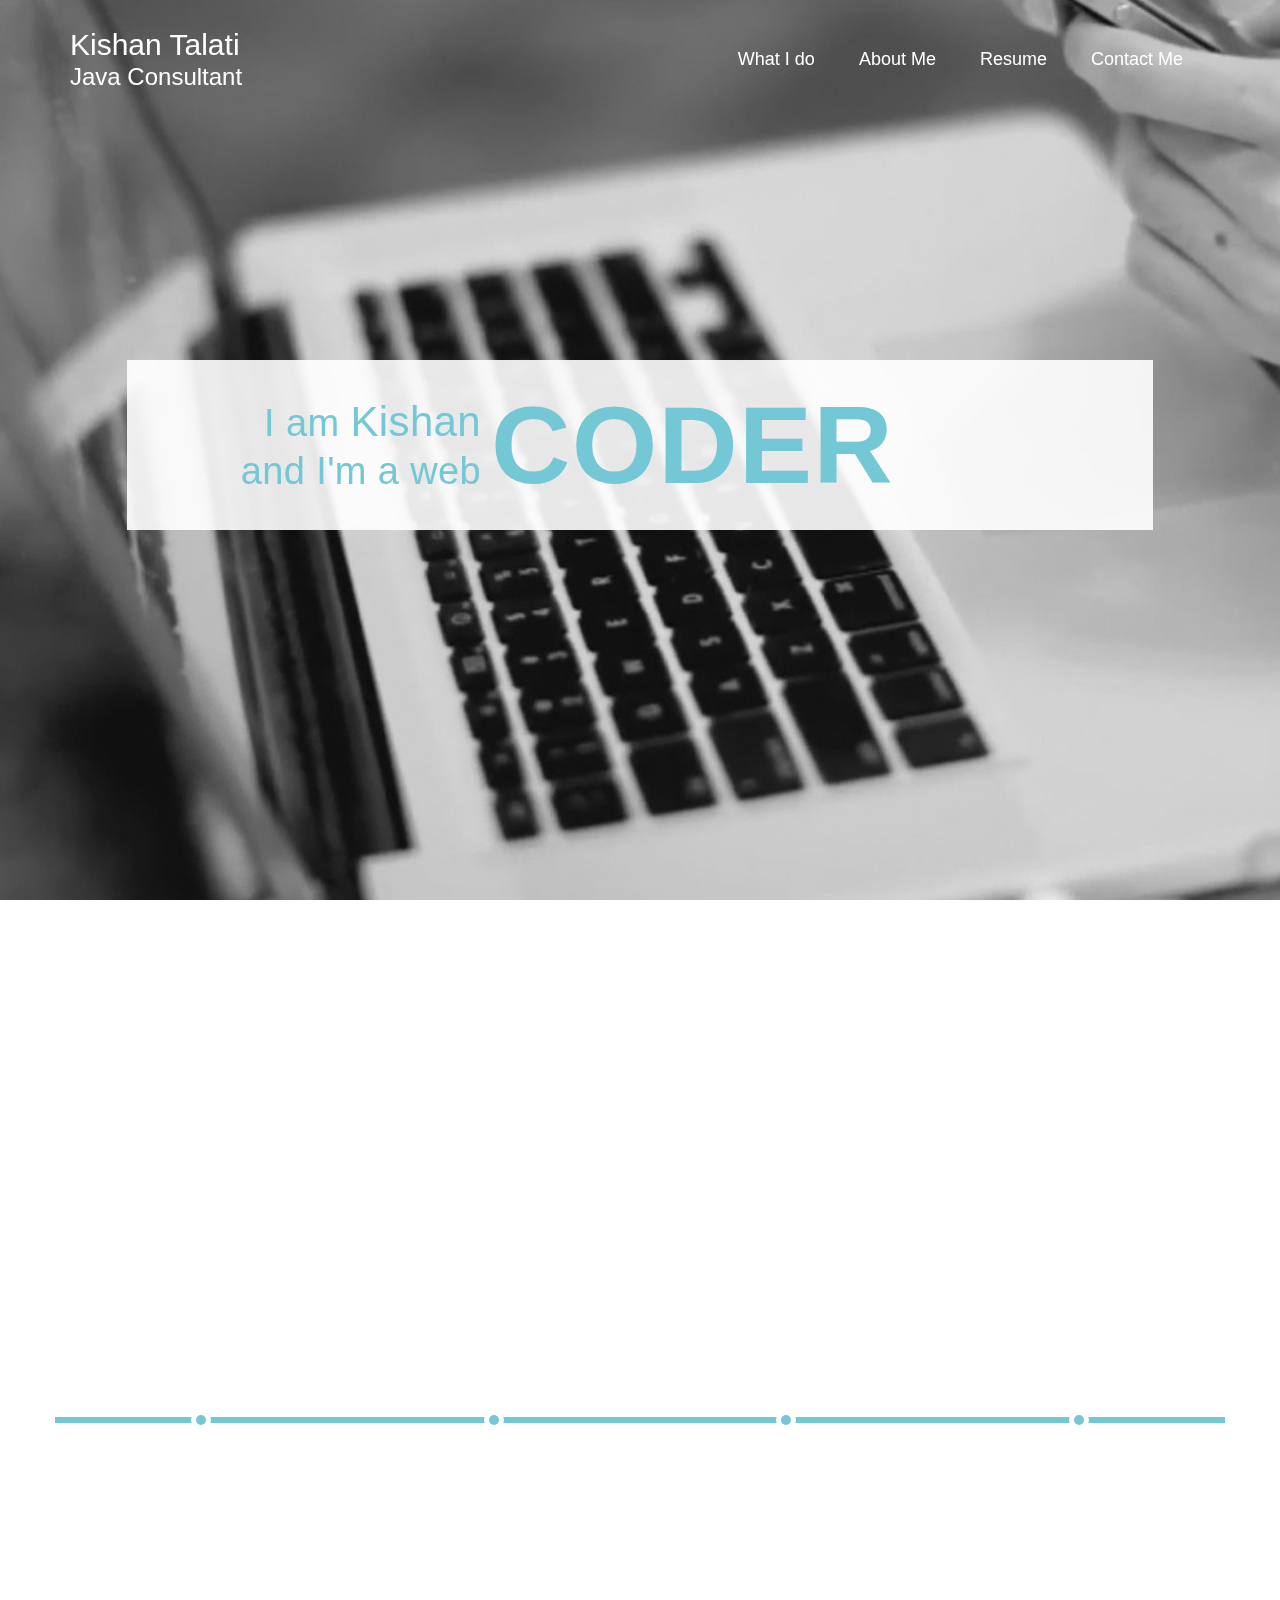
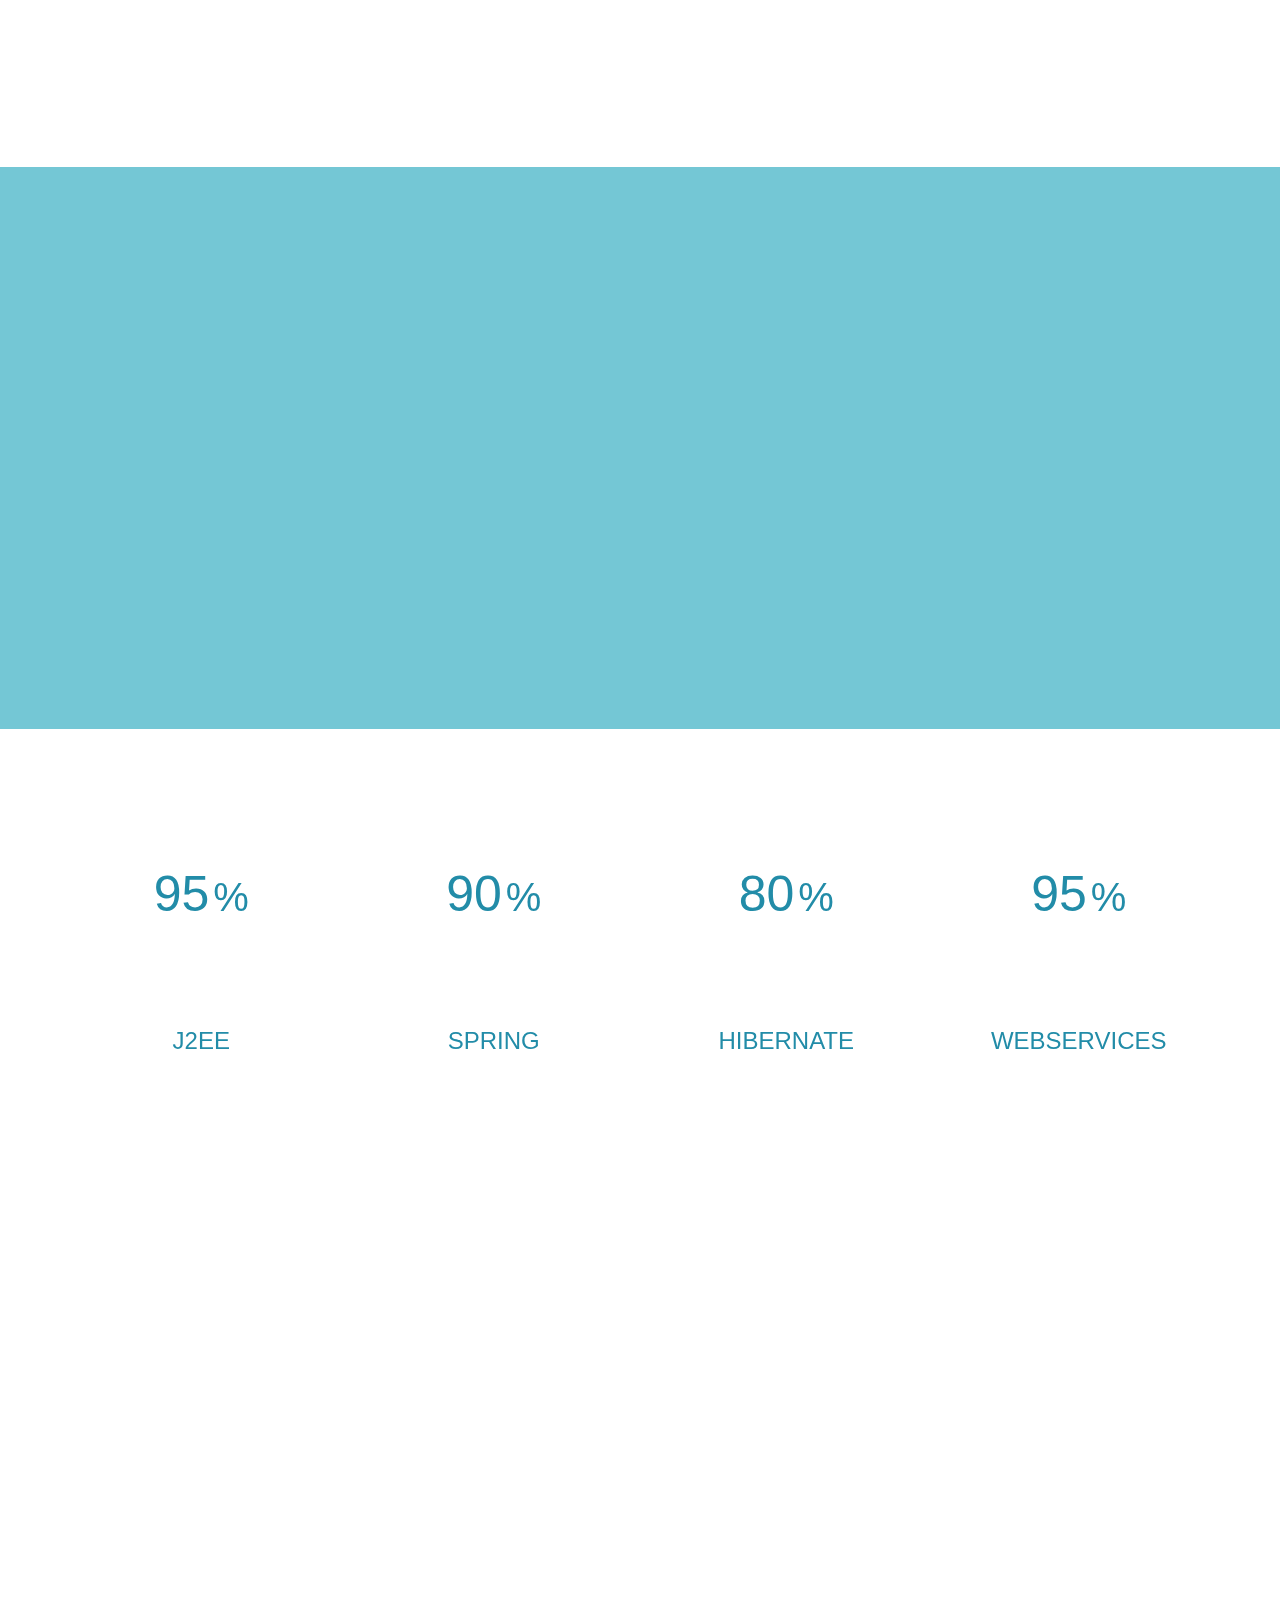
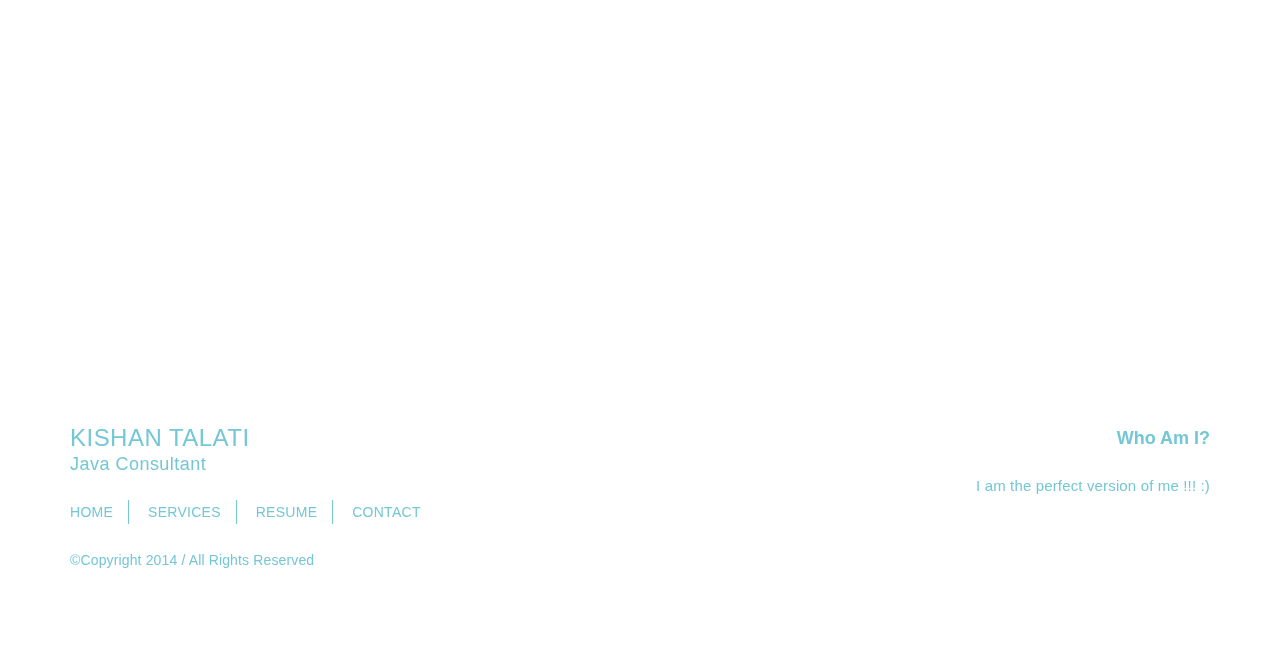
<file: index.html>
<!DOCTYPE html>
<html lang="en-US" class="no-js">
	
<head>
		<meta charset="utf-8">
		<title>Kishan Talati | Home</title>
		<meta name="viewport" content="width=device-width, initial-scale=1, maximum-scale=1">
		<meta http-equiv="X-UA-Compatible" content="IE=edge">

		<link rel="shortcut icon" href="img/favicon.ico">
		
		<link rel="stylesheet" href="css/bootstrap.css">
		<link rel="stylesheet" href="css/font-awesome.css">
		<link rel="stylesheet" href="css/flexslider.css">
		<link id="main" rel="stylesheet" href="css/color.css">
		<link id="theme" rel="stylesheet" href="css/color.css">

		<link href='css/font-family.css' rel='stylesheet' type='text/css'>
	</head>
  
	<body data-spy="scroll" data-target="#main-nav" data-offset="200">
		<div id="main-nav" class="navbar navbar-fixed-top">
			<div class="container">
				<div class="navbar-header">
					<button type="button" class="navbar-toggle" data-toggle="collapse" data-target="#site-nav">
						<span class="icon-bar"></span><span class="icon-bar"></span><span class="icon-bar"></span>
					</button>
					<a class="navbar-brand scrollto" href="#home">Kishan Talati<br><span>Java Consultant</span></a>
				</div>
				<div id="site-nav" class="navbar-collapse collapse">
					<ul class="nav navbar-nav navbar-right">
						<li class="sr-only">
							<a href="#home" class="scrollto">Home</a>
						</li>
						<li>
							<a href="#services" class="scrollto">What I do</a>
						</li>
						<li>
							<a href="#about" class="scrollto">About Me</a>
						</li>
						<li>
							<a href="data/kishan_talati.doc">Resume</a>
						</li>
						<li>
							<a href="#contact" class="scrollto">Contact Me</a>
						</li>
					</ul>
				</div>
			</div>
		</div>
		
		<header id="home" class="jumbotron">
			<div class="container">
				<div class="message-box clearfix">
					<div class="left-col">
						<p>I am <span>Kishan</span><br/>and I'm a web</p>
					</div>	
					<div class="right-col flexslider home-slider" style="z-index:1;">
						<ul class="slides">
							<li><p>Coder</p></li>
							<li><p>Developer</p></li>
							<li><p>Expert</p></li>
						</ul>
					</div>
				</div>
			</div>
		</header>
		
		<section id="services">
			<div class="container">
				<h1 class="section-title scrollimation scale-in">The <span>Services</span> I offer<i class="icon-wrench"></i></h1>
				<div class="row services scrollimation fade-left">
					<div class="col-md-3 text-center">
						<a href="#fake" class="icon"><i class="icon-flag"></i></a>
						<h2>Project Analysis</h2>
					</div>
					<div class="col-md-3 details">
						<p>I help you with evaluation and analysis of the potential of a proposed project which is based on extensive investigation and research to support the process of decision making.</p>
					</div>
					<div class="col-md-3 text-center">
						<a href="#" class="icon"><i class="icon-code"></i></a>
						<h2>Development</h2>
					</div>
					<div class="col-md-3 details">
						<p>Computer programming is a process that leads from an original formulation of a computing problem to executable programs. I can help in writing one or more programming languages (such as C, C++, Java, JavaScript etc.). A true webservice Ninja. </p>
					</div>
				</div>
				<div class="row line visible-md visible-lg">
					<div class="col-md-3"><span class="spot"></span></div>
					<div class="col-md-3"><span class="spot"></span></div>
					<div class="col-md-3"><span class="spot"></span></div>
					<div class="col-md-3"><span class="spot"></span></div>
				</div>
				<div class="row services bottom-row scrollimation fade-right">
					<div class="col-md-3 text-center col-md-push-3">
						<h2>Design</h2>
						<a href="#" class="icon"><i class="icon-pencil"></i></a>
					</div>
					<div class="col-md-3 details col-md-pull-3">
						<p>In a systematic approach, I conceptualize and evaluate ideas, turning them into tangible inventions and products. Can help in process of creating a new product to be sold by a business to its customers.</p>
					</div>
					<div class="col-md-3 text-center  col-md-push-3">
						<h2>Deployment</h2>
						<a href="#" class="icon"><i class="icon-rocket"></i></a>
					</div>
					<div class="col-md-3 details  col-md-pull-3">
						<p> Deployment interpreted as a general process that can be customized according to specific requirements or characteristics of Client. Easily integrate your application with Amazon Instance.</p>
					</div>
				</div>
			</div>
		</section>
		
		<section id="about">
			<div class="container">
				<div class="row">
					<div class="col-sm-4 col-sm-offset-1 scrollimation fade-right">
						<img class="img-responsive img-circle img-center" src="img/profile.jpg" alt="Its Me">
					</div>
					<div class="col-sm-6 col-sm-offset-1 scrollimation fade-left">
						<h1>Hello, I am Kishan...</h1>
						<p>I'm a Java Consultant living in <a href="http://en.wikipedia.org/wiki/Ahmedabad" target="_blank">Ahmedabad, India</a>.  I have worked with companies like <a href="http://www.elegantmicroweb.com" target="_blank">Elegant Microweb</a> and <a href="http://www.nxsol.com" target="_blank">nXperts Solutions</a> and currently working as Sr. Software Engineer at <a href="http://www.mobiquityinc.com" target="_blank">Mobiquity Inc.</a><br/>Programming is not just a job for me, it's a passion. </p>
						<a href="data/kishan_talati.doc" class="btn btn-theme transparent">Download my Resume</a>
					</div>
				</div>
			</div>
		</section>
	
		<section id="skills">
			<div class="container">
				<div class="row skills">
					<div class="col-sm-6 col-md-3 text-center">
						<span class="chart" data-percent="95"><span class="percent">95</span></span>
						<h2 class="text-center">J2EE</h2>
					</div>
					<div class="col-sm-6 col-md-3 text-center">
						<span class="chart" data-percent="90"><span class="percent">90</span></span>
						<h2 class="text-center">Spring</h2>
					</div>
					<div class="col-sm-6 col-md-3 text-center">
						<span class="chart" data-percent="80"><span class="percent">80</span></span>
						<h2 class="text-center">Hibernate</h2>
					</div>
					<div class="col-sm-6 col-md-3 text-center">
						<span class="chart" data-percent="95"><span class="percent">95</span></span>
						<h2 class="text-center">WebServices</h2>
					</div>
				</div>
			</div>
		</section>
	
		<section  id="contact">
			<div class="container">
				<h1 class="section-title scrollimation scale-in">Keep in <span>Touch</span> with me</h1>
				<div class="row">
					<div class="col-sm-5 contact-info scrollimation fade-right">
						<p><iframe width="450" height="300" frameborder="0" style="border:0" src="https://www.google.com/maps/embed/v1/view?zoom=11&center=23.0225%2C72.5714&key=AIzaSyBRTPwIeLytrlYh_yaGqhSmy8DT0Nsb9QA"></iframe></p>
						<address>
							Kishan Talati<br>
							Ahmedabad<br>
							Gujarat, India.<br>
						</address>
						<ul class="socials">
							<li><a href="http://in.linkedin.com/in/kishantalati" target="_blank"><i class="icon-linkedin"></i></a></li>
							<li><a href="https://www.facebook.com/Er.KishanTalati" target="_blank"><i class="icon-facebook"></i></a></li>
							<li><a href="https://www.google.com/+ErKishanTalati" target="_blank"><i class="icon-google-plus"></i></a></li>
						</ul>
					</div>
					<form id="contact-form" class="col-sm-7 scrollimation fade-left" method="post" novalidate>
						<div class="form-group">
						  <label class="control-label" for="contact-name">Name</label>
						  <div class="controls">
							<i class="icon-user"></i>
							<input id="contact-name" name="contactName" placeholder="My name is..." class="form-control input-lg requiredField" type="text" data-error-empty="Please enter your name">
						  </div>
						</div>
						<div class="form-group">
						  <label class="control-label" for="contact-mail">Email</label>
						  <div class=" controls">
							<i class="icon-envelope"></i>
							<input id="contact-mail" name="email" placeholder="Please respond at..." class="form-control input-lg requiredField" type="email" data-error-empty="Please enter your email" data-error-invalid="Invalid email address">
						  </div>
						</div>
						<div class="form-group">
						  <label class="control-label" for="contact-message">Message</label>
							<div class="controls">
								<i class="icon-comment"></i>
								<textarea id="contact-message" name="comments"  placeholder="I wanna talk about..." class="form-control input-lg requiredField" rows="5" data-error-empty="Please enter your message"></textarea>
							</div>
						</div>
						<p><button name="submit" type="submit" class="btn btn-theme btn-lg" data-error-message="Error Occured" data-sending-message="Sending..." data-ok-message="Mail Sent"><i class="icon-location-arrow"></i>Send Mail</button></p>
						<input type="hidden" name="submitted" id="submitted" value="true" />
					</form>
				</div>
			</div>
		</section>
		
		<footer id="main-footer">
			<div class="container">
				<div class="row">
					<div class="col-sm-6 left-col">
						<h1 class="small-logo">Kishan Talati<br><span>Java Consultant</span></h1>
						<ul class="footer-nav">
							<li><a class="scrollto" href="#home">Home</a></li>
							<li><a class="scrollto" href="#services">Services</a></li>
							<li><a href="data/kishan_talati.doc">Resume</a></li>
							<li><a class="scrollto" href="#contact">Contact</a></li>
						</ul>
						<p> &copy;Copyright 2014 / All Rights Reserved</p>
					</div>
					<div class="col-sm-6 right-col">
						<h2>Who Am I?</h2>
						<p>I am the perfect version of me !!! :)</p>
					</div>
				</div>
			</div>
		</footer>

		<script src="js/jquery.min.js"></script>
		<script src="js/jquery-1.8.2.min.js"></script>
		<script src="js/bootstrap.min.js"></script>
		<script src='js/jquery.scrollto.js'></script>
		<script src='js/jquery.flexslider.min.js'></script>
		<script src='js/jquery.masonry.min.js'></script>
		<script src="js/waypoints.min.js"></script>
		<script src="js/jquery.easypiechart.js"></script>
		<script src="js/jquery.backstretch.min.js"></script>
		<script src="js/main.js"></script>
		<script src="js/mailsender.js"></script>
		
	</body>
</html>
</file>
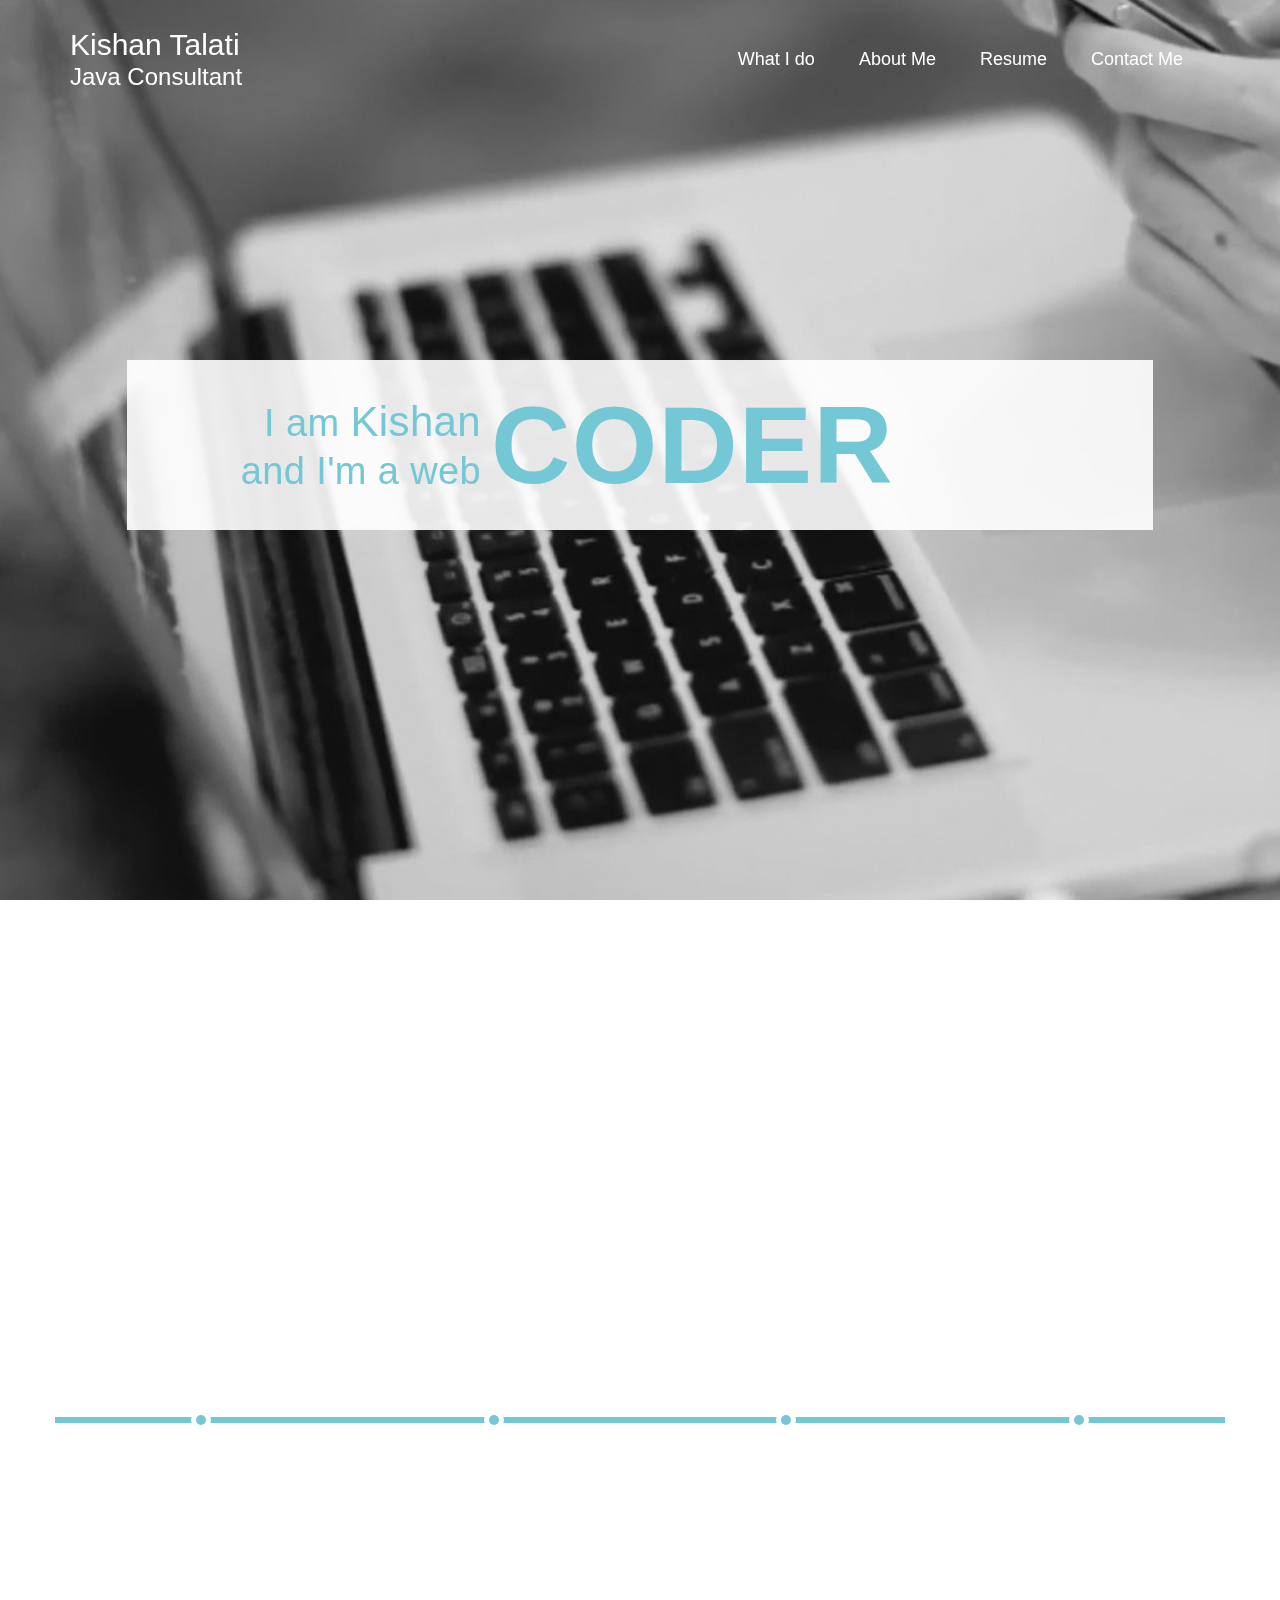
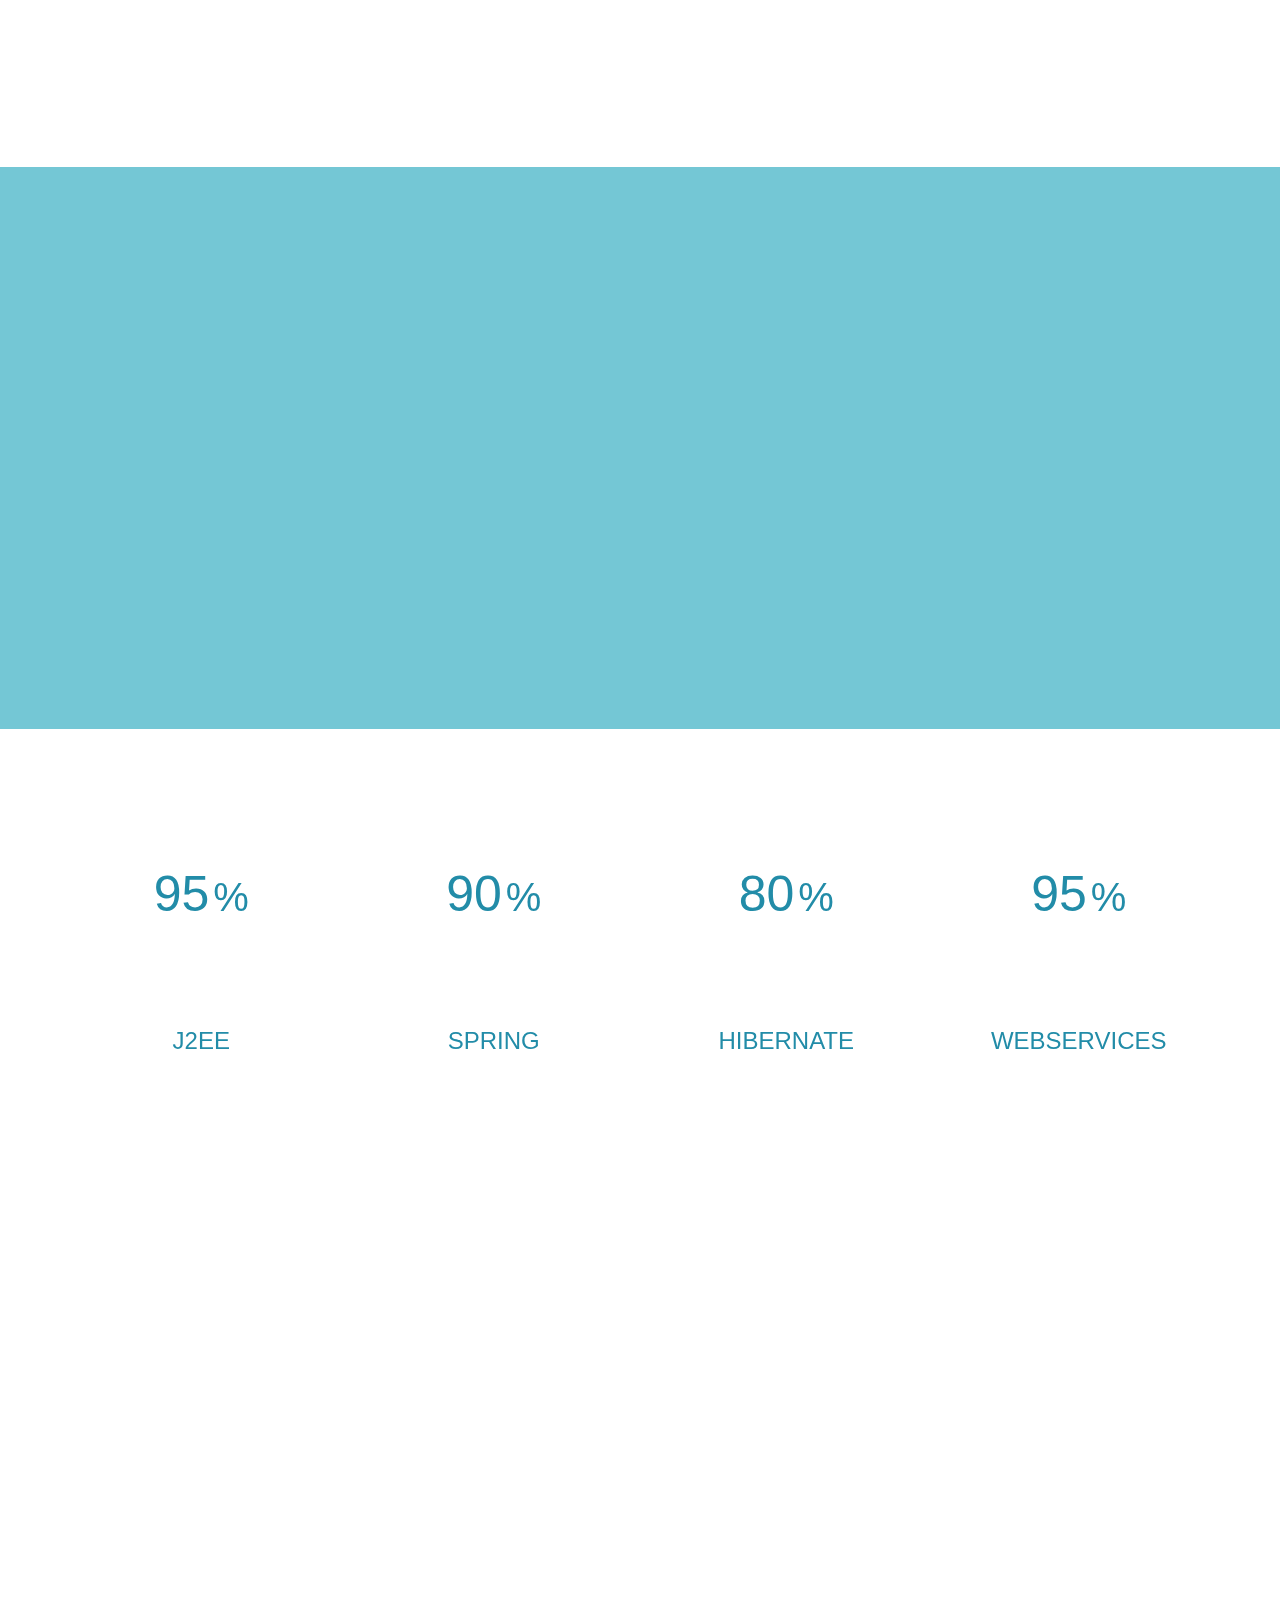
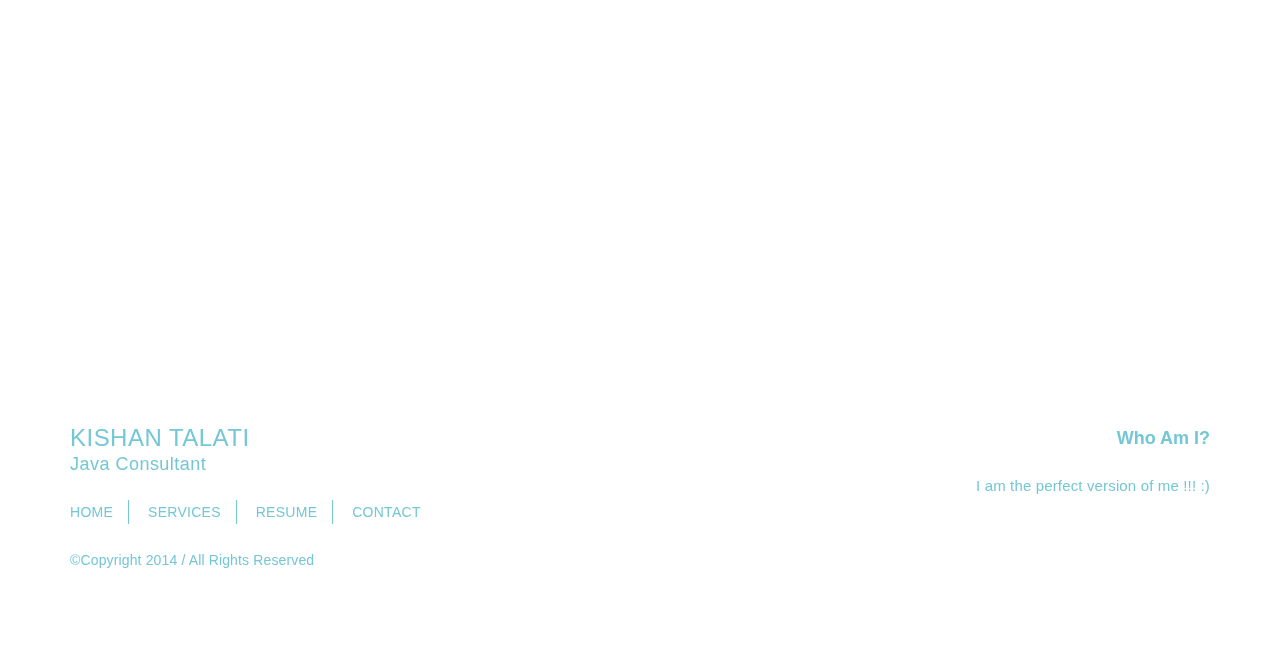
<file: index_old.html>
<!DOCTYPE html>
<html lang="en-US" class="no-js">
	
<head>
		<meta charset="utf-8">
		<title>Kishan Talati | Home</title>
		<meta name="viewport" content="width=device-width, initial-scale=1, maximum-scale=1">
		<meta http-equiv="X-UA-Compatible" content="IE=edge">

		<link rel="shortcut icon" href="img/favicon.ico">
		
		<link rel="stylesheet" href="css/bootstrap.css">
		<link rel="stylesheet" href="css/font-awesome.css">
		<link rel="stylesheet" href="css/flexslider.css">
		<link id="main" rel="stylesheet" href="css/color.css">
		<link id="theme" rel="stylesheet" href="css/color.css">

		<link href='css/font-family.css' rel='stylesheet' type='text/css'>
	</head>
  
	<body data-spy="scroll" data-target="#main-nav" data-offset="200">
		<div id="main-nav" class="navbar navbar-fixed-top">
			<div class="container">
				<div class="navbar-header">
					<button type="button" class="navbar-toggle" data-toggle="collapse" data-target="#site-nav">
						<span class="icon-bar"></span><span class="icon-bar"></span><span class="icon-bar"></span>
					</button>
					<a class="navbar-brand scrollto" href="#home">Kishan Talati<br><span>Java Consultant</span></a>
				</div>
				<div id="site-nav" class="navbar-collapse collapse">
					<ul class="nav navbar-nav navbar-right">
						<li class="sr-only">
							<a href="#home" class="scrollto">Home</a>
						</li>
						<li>
							<a href="#services" class="scrollto">What I do</a>
						</li>
						<li>
							<a href="#about" class="scrollto">About Me</a>
						</li>
						<li>
							<a href="data/kishan_talati.doc">Resume</a>
						</li>
						<li>
							<a href="#contact" class="scrollto">Contact Me</a>
						</li>
					</ul>
				</div>
			</div>
		</div>
		
		<header id="home" class="jumbotron">
			<div class="container">
				<div class="message-box clearfix">
					<div class="left-col">
						<p>I am <span>Kishan</span><br/>and I'm a web</p>
					</div>	
					<div class="right-col flexslider home-slider" style="z-index:1;">
						<ul class="slides">
							<li><p>Coder</p></li>
							<li><p>Developer</p></li>
							<li><p>Expert</p></li>
						</ul>
					</div>
				</div>
			</div>
		</header>
		
		<section id="services">
			<div class="container">
				<h1 class="section-title scrollimation scale-in">The <span>Services</span> I offer<i class="icon-wrench"></i></h1>
				<div class="row services scrollimation fade-left">
					<div class="col-md-3 text-center">
						<a href="#fake" class="icon"><i class="icon-flag"></i></a>
						<h2>Project Analysis</h2>
					</div>
					<div class="col-md-3 details">
						<p>I help you with evaluation and analysis of the potential of a proposed project which is based on extensive investigation and research to support the process of decision making.</p>
					</div>
					<div class="col-md-3 text-center">
						<a href="#" class="icon"><i class="icon-code"></i></a>
						<h2>Development</h2>
					</div>
					<div class="col-md-3 details">
						<p>Computer programming is a process that leads from an original formulation of a computing problem to executable programs. I can help in writing one or more programming languages (such as C, C++, Java, JavaScript etc.). A true webservice Ninja. </p>
					</div>
				</div>
				<div class="row line visible-md visible-lg">
					<div class="col-md-3"><span class="spot"></span></div>
					<div class="col-md-3"><span class="spot"></span></div>
					<div class="col-md-3"><span class="spot"></span></div>
					<div class="col-md-3"><span class="spot"></span></div>
				</div>
				<div class="row services bottom-row scrollimation fade-right">
					<div class="col-md-3 text-center col-md-push-3">
						<h2>Design</h2>
						<a href="#" class="icon"><i class="icon-pencil"></i></a>
					</div>
					<div class="col-md-3 details col-md-pull-3">
						<p>In a systematic approach, I conceptualize and evaluate ideas, turning them into tangible inventions and products. Can help in process of creating a new product to be sold by a business to its customers.</p>
					</div>
					<div class="col-md-3 text-center  col-md-push-3">
						<h2>Deployment</h2>
						<a href="#" class="icon"><i class="icon-rocket"></i></a>
					</div>
					<div class="col-md-3 details  col-md-pull-3">
						<p> Deployment interpreted as a general process that can be customized according to specific requirements or characteristics of Client. Easily integrate your application with Amazon Instance.</p>
					</div>
				</div>
			</div>
		</section>
		
		<section id="about">
			<div class="container">
				<div class="row">
					<div class="col-sm-4 col-sm-offset-1 scrollimation fade-right">
						<img class="img-responsive img-circle img-center" src="img/profile.jpg" alt="Its Me">
					</div>
					<div class="col-sm-6 col-sm-offset-1 scrollimation fade-left">
						<h1>Hello, I am Kishan...</h1>
						<p>I'm a Java Consultant living in <a href="http://en.wikipedia.org/wiki/Ahmedabad" target="_blank">Ahmedabad, India</a>. I have worked with companies like <a href="http://www.elegantmicroweb.com" target="_blank">Elegant Microweb</a> and <a href="http://www.nxsol.com" target="_blank">nXperts Solutions</a> and currently working as a Software Engineer at <a href="http://www.mobiquityinc.com" target="_blank">Mobiquity Inc.</a><br/>Programming is not just a job for me, it's a passion. </p>
						<a href="data/kishan_talati.doc" class="btn btn-theme transparent">Download my Resume</a>
					</div>
				</div>
			</div>
		</section>
	
		<section id="skills">
			<div class="container">
				<div class="row skills">
					<div class="col-sm-6 col-md-3 text-center">
						<span class="chart" data-percent="95"><span class="percent">95</span></span>
						<h2 class="text-center">J2EE</h2>
					</div>
					<div class="col-sm-6 col-md-3 text-center">
						<span class="chart" data-percent="90"><span class="percent">90</span></span>
						<h2 class="text-center">Spring</h2>
					</div>
					<div class="col-sm-6 col-md-3 text-center">
						<span class="chart" data-percent="80"><span class="percent">80</span></span>
						<h2 class="text-center">Hibernate</h2>
					</div>
					<div class="col-sm-6 col-md-3 text-center">
						<span class="chart" data-percent="95"><span class="percent">95</span></span>
						<h2 class="text-center">WebServices</h2>
					</div>
				</div>
			</div>
		</section>
	
		<section  id="contact">
			<div class="container">
				<h1 class="section-title scrollimation scale-in">Keep in <span>Touch</span> with me</h1>
				<div class="row">
					<div class="col-sm-5 contact-info scrollimation fade-right">
						<p><iframe width="450" height="300" frameborder="0" style="border:0" src="https://www.google.com/maps/embed/v1/view?zoom=11&center=23.0225%2C72.5714&key=AIzaSyBRTPwIeLytrlYh_yaGqhSmy8DT0Nsb9QA"></iframe></p>
						<address>
							Kishan Talati<br>
							Ahmedabad<br>
							Gujarat, India.<br>
						</address>
						<ul class="socials">
							<li><a href="http://in.linkedin.com/in/kishantalati" target="_blank"><i class="icon-linkedin"></i></a></li>
							<li><a href="https://www.facebook.com/Er.KishanTalati" target="_blank"><i class="icon-facebook"></i></a></li>
							<li><a href="https://www.google.com/+ErKishanTalati" target="_blank"><i class="icon-google-plus"></i></a></li>
						</ul>
					</div>
					<form id="contact-form" class="col-sm-7 scrollimation fade-left" method="post" novalidate>
						<div class="form-group">
						  <label class="control-label" for="contact-name">Name</label>
						  <div class="controls">
							<i class="icon-user"></i>
							<input id="contact-name" name="contactName" placeholder="My name is..." class="form-control input-lg requiredField" type="text" data-error-empty="Please enter your name">
						  </div>
						</div>
						<div class="form-group">
						  <label class="control-label" for="contact-mail">Email</label>
						  <div class=" controls">
							<i class="icon-envelope"></i>
							<input id="contact-mail" name="email" placeholder="Please respond at..." class="form-control input-lg requiredField" type="email" data-error-empty="Please enter your email" data-error-invalid="Invalid email address">
						  </div>
						</div>
						<div class="form-group">
						  <label class="control-label" for="contact-message">Message</label>
							<div class="controls">
								<i class="icon-comment"></i>
								<textarea id="contact-message" name="comments"  placeholder="I wanna talk about..." class="form-control input-lg requiredField" rows="5" data-error-empty="Please enter your message"></textarea>
							</div>
						</div>
						<p><button name="submit" type="submit" class="btn btn-theme btn-lg" data-error-message="Error Occured" data-sending-message="Sending..." data-ok-message="Mail Sent"><i class="icon-location-arrow"></i>Send Mail</button></p>
						<input type="hidden" name="submitted" id="submitted" value="true" />
					</form>
				</div>
			</div>
		</section>
		
		<footer id="main-footer">
			<div class="container">
				<div class="row">
					<div class="col-sm-6 left-col">
						<h1 class="small-logo">Kishan Talati<br><span>Java Consultant</span></h1>
						<ul class="footer-nav">
							<li><a class="scrollto" href="#home">Home</a></li>
							<li><a class="scrollto" href="#services">Services</a></li>
							<li><a href="data/kishan_talati.doc">Resume</a></li>
							<li><a class="scrollto" href="#contact">Contact</a></li>
						</ul>
						<p> &copy;Copyright 2014 / All Rights Reserved</p>
					</div>
					<div class="col-sm-6 right-col">
						<h2>Who Am I?</h2>
						<p>I am the perfect version of me !!! :)</p>
					</div>
				</div>
			</div>
		</footer>

		<script src="js/jquery.min.js"></script>
		<script src="js/jquery-1.8.2.min.js"></script>
		<script src="js/bootstrap.min.js"></script>
		<script src='js/jquery.scrollto.js'></script>
		<script src='js/jquery.flexslider.min.js'></script>
		<script src='js/jquery.masonry.min.js'></script>
		<script src="js/waypoints.min.js"></script>
		<script src="js/jquery.easypiechart.js"></script>
		<script src="js/jquery.backstretch.min.js"></script>
		<script src="js/main.js"></script>
		<script src="js/mailsender.js"></script>
		
	</body>
</html>
</file>
<file: css/color.css>
.img-center{
    margin:20px auto;
}

#main-nav a.ir-logo {
    margin:0;
    margin-top:5px;
    padding:0;
    width:151px;
    height:57px;
	text-indent: 200%;
	white-space: nowrap;
	overflow: hidden;
    background: url("../img/logo.png");
}

#main-nav a.ir-logo span{
    color:transparent;
    font:0/0 a;
}

.navbar {
    margin:0;
    border-radius:0;
}

body{
	font-family: Lato, sans-serif;
}

h1,
h2,
h3,
h4,
h5,
h6{
	font-family: Lato, sans-serif;
	color:#74c7d5;
}

h1 {
    font-size:30px;
    line-height:30px;
    font-weight:300;
    text-transform:uppercase;
    letter-spacing:0.02em;
}

h1.section-title{
    position:relative;
    margin:0 0 124px;
    font-size:48px;
    line-height:64px;
    font-weight:300;
    text-align:center;
    color:#74c7d5;
    z-index:1;
}

.section-title span {
    font-size:150%;
    font-weight:400;
}

.section-title [class*=icon]{
    position:absolute;
    top:-28px;
    left:50%;
    margin-left:-60px;
    font-size:120px;
    color:#eee;
    z-index:-1;
}

h2 {
    font-size:21px;
    line-height:24px;
    font-weight:bold;
    text-transform:uppercase;
}

p {
    font-size:18px;
    line-height:24px;
    font-weight:300;
    letter-spacing:0.01em;
    margin-bottom:20px;
}

a,
a:hover,
a:focus {
    outline:none !important;
    text-decoration:none;
}

a {
  color: #228Ca8;
  text-decoration: none;
}

a:hover,
a:focus {
  color: #229Cc8;
  text-decoration: none;
}

a:focus,
.btn:focus {
  outline: none;
}

body {
	color:#999;
	overflow-x:hidden;
}

#main-nav .navbar-toggle{
    border:1px solid rgba(255,255,255,0.5);
    border-radius:0;
}

#main-nav .icon-bar {
    background:#fff;
}

.btn-theme{
	color:#fff;
	background-color:#74c7d5;
	padding:15px 90px;
	font-size:24px;
	font-weight:300;
	text-transform:uppercase;
	border:none;
	border-radius:0;
	-webkit-transition:background-color 0.2s ease-out;
	transition:background-color 0.2s ease-out;
}

.btn-theme:hover{
	cursor:pointer;
	color:#fff;
	background-color:#90D2DD;
}

.btn-theme:active,
.btn-theme:focus{
	color:#fff;
}


.btn-theme [class*=icon]{
    margin-right:10px;
}


.btn-theme.transparent{
	color:#fff;
	background-color:transparent;
	padding:14px 35px;
	border:2px solid #fff;
	font-weight:400;
	-webkit-transition:all 0.3s ease-out;
	transition:all 0.3s ease-out;
}

.btn-theme.transparent:hover,
.btn-theme.transparent:focus,
.btn-theme.transparent:active{
	color:#74C7D5;
	background-color:#fff;
	border:2px solid #fff;
	opacity:1;
}

.navbar-brand,
.navbar-brand:hover,
.navbar-brand:active,
.navbar-brand:focus {
    padding:0 10px;
    font-size:30px;
    line-height:30px;
    font-weight:normal;
    color:#fff;
}

.navbar-brand span {
    font-size:24px;
    font-weight:300;
}

#main-nav.scrolled .navbar-brand{
    color:#74c7d5;
}

#main-nav{
    background:transparent;
    color:#fff;
    box-shadow:0 0 0px transparent;
    -webkit-transition:background 0.3s ease-out;
    transition:background 0.3s ease-out;
}

#main-nav.scrolled{
    background:#fff;
    border-bottom:1px solid #ddd;
}

#main-nav.scrolled .navbar-toggle{
    color:#74c7d5;
    border-color:#74c7d5;
}

#main-nav.scrolled .navbar-toggle .icon-bar{
    background:#74c7d5;
}

#main-nav .container{
    padding:30px 20px;
    -webkit-transition:padding 0.5s ease-out;
    transition:padding 0.5s ease-out;
}

#main-nav.scrolled .container{
    padding:10px 20px;
}

#main-nav .nav a,
#main-nav .nav a:active,
#main-nav .nav a:hover{
    padding:0px 10px;
    font-size:18px;
    line-height:54px;
    font-weight:400;
    background:transparent;
    color:#fff;
}


#main-nav.scrolled .nav a,
#main-nav.scrolled .nav a:active,
#main-nav.scrolled .nav a:hover{
    color:#74c7d5;
}


#main-nav li{
    background:transparent;
    margin:0 10px;
    border:2px solid transparent;
}

#main-nav .dropdown-menu a{
    font-size:14px;
}

/* Hover Effect */
#main-nav .nav a {
    position:relative;
}

#main-nav .nav a:before {
	position: absolute;
	bottom:-5px;
	left: 50%;
	color: transparent;
	content: '•';
	text-shadow: 0 0 transparent;
	font-size: 16px;
	line-height:21px;
	-webkit-transition: text-shadow 0.3s, color 0.3s;
	-moz-transition: text-shadow 0.3s, color 0.3s;
	transition: text-shadow 0.3s, color 0.3s;
	-webkit-transform: translateX(-50%);
	-moz-transform: translateX(-50%);
	transform: translateX(-50%);
	pointer-events: none;
}

#main-nav .nav a:hover:before,
#main-nav .nav li.active a:before {
	color: #fff;
	text-shadow: 12px 0 #fff, -12px 0 #fff;
}

#main-nav.scrolled .nav a:hover:before,
#main-nav.scrolled .nav li.active a:before {
	color: #74c7d5;
	text-shadow: 12px 0 #74c7d5, -12px 0 #74c7d5;
}

.no-textshadow #main-nav .nav a:before {
	content: '• • •';
}

.no-csstransforms #main-nav .nav a:before {
	margin-left:-15px;
}

.jumbotron {
    background:transparent;
    color:#74c7d5;
}

header.jumbotron{
    padding:0;
    margin-bottom:0;
    min-height:500px;
}

.jumbotron .left-col,
.jumbotron .right-col{
    float:left;
}

.jumbotron .message-box{
    width:90%;
    margin:300px auto 0;
	background:#fff;
    background:rgba(255,255,255,0.9);
    padding:20px 0;
}

.jumbotron .left-col{
	width:35%;
    text-align:right;
}

.jumbotron .right-col{
	width:65%;
    text-align:left;
    overflow:hidden;
    border:none;
    box-shadow:none;
    background:transparent;
    margin:0;
    padding:0;
}

.jumbotron .left-col p{
    display:inline-block;
    margin:0;
    padding:18px 5px 12px 30px;
    font-size:38px;
    font-weight:300;
    line-height:48px;
}

.jumbotron .left-col p span{
    font-size:42px;
    font-weight:400;
}

.jumbotron .right-col p{
    display:inline-block;
    margin:0;
    padding:10px 30px 10px 5px;
    font-size:110px;
    line-height:110px;
    font-weight:900;
    text-transform:uppercase;
}

.jumbotron .home-slider .slides li {
    opacity:0;
    -webkit-ransition:opacity 0.4s ease-out;
    transition:opacity 0.4s ease-out;
}

.no-csstransitions .jumbotron .home-slider .slides li {
    opacity:1;
}

.jumbotron .home-slider .slides li.flex-active-slide,
.jumbotron .home-slider .slides li.clone {
    opacity:1;
}

#services{
    background:#fff;
    color:#999;
    padding:80px 0;
}

#services .row.line {
    height:6px;
    background:#74C7D5;
    margin-bottom:24px;
}

#services .line .spot {
    margin:-7px auto;
    display:block;
    width:20px;
    height:20px;
    background:#74C7D5;
    border:5px solid #fff;
    border-radius:50%;
}

.services .icon {
    position:relative;
    display:inline-block;
    padding:0;
    margin-bottom:24px;
    width:160px;
    height:160px;
    text-align:center;
    font-size:72px;
    line-height:130px;
    color:#ccc;
    background:none;
    border:10px solid #74C7D5;
    border-radius:50%;
    z-index:1;
    -webkit-transition:color 0.2s ease-in;
    transition:color 0.2s ease-in;
}

.no-opacity .services .icon {
	color:#fff;
}

.services .icon:after {
	pointer-events: none;
    content:"";
    position:absolute;
    width:100%;
    height:100%;
    background:#74C7D5;
    border-radius:50%;
    border:2px solid #74C7D5;
	-webkit-box-sizing: content-box; 
	-moz-box-sizing: content-box; 
	box-sizing: content-box;
    top:-2px;
    left:-2px;
    z-index:-1;
	-webkit-transform: scale(1.4);
	-moz-transform: scale(1.4);
	-ms-transform: scale(1.4);
	transform: scale(1.4);
	opacity: 0;
	-webkit-transition: all 0.4s ease-out;
	-moz-transition: all 0.4s ease-out;
	transition: all 0.4s ease-out;
}

.services .icon:hover{
    color:#fff;
}

.services .icon:hover:after {
	-webkit-transform: scale(1);
	-moz-transform: scale(1);
	-ms-transform: scale(1);
	transform: scale(1);
	opacity: 1;
	transition: all 0.4s ease-out;
}

.services .item {
    margin-bottom:80px;
}

.services h2 {
    margin:0;
    margin-bottom:24px;
    font-size:24px;
    font-weight:400;
}

.services p {
    margin:0;
    margin-bottom:24px;
}

.services.bottom-row p {
    margin-top:48px;
}

#about {
    background:#74C7D5;
    color:#fff;
    padding:80px 0;
}

#about h1 {
    color:#fff;
    font-size:36px;
    line-height:42px;
    font-weight:300;
    margin-bottom:24px;
    position:relative;
}

#about p {
    font-size:24px;
    line-height:36px;
    font-weight:300;
    margin-bottom:42px;
}

#about a:hover{
    text-decoration:underline;
} 

#about .btn-theme.transparent {
    font-size:18px;
    text-decoration:none;
}

#about img {
    box-shadow:12px 0px 0px 12px rgba(255,255,255,0.2),
                -12px 0px 0px 12px rgba(255,255,255,0.2);
}

#skills {
    padding-top:80px;
	background:#fff;
    color:#228Ca8;
}

.skills .col-sm-3 {
    margin-bottom:80px;
}

#skills.cuda-section {
    padding-bottom:40px;
}

.chart {
  position: relative;
  display: inline-block;
  width: 170px;
  height: 170px;
  margin-bottom: 50px;
  text-align: center;
}
.chart canvas {
  position: absolute;
  top: 0;
  left: 0;
}
.percent {
  display: inline-block;
  line-height: 170px;
	font-size:50px;
	font-weight:300;
  z-index: 2;
}
.percent:after {
  content: '%';
  margin-left: 0.1em;
  font-size: 40px;
}

#skills .skills h2 {
    margin:0 0 80px;
    color:#228Ca8;
    font-size:24px;
    font-weight:300;
}

#portfolio {
    background:#fff;
}

#portfolio .section-title {
    color:#228Ca8;
    font-weight:300;
    margin-bottom:60px;
}

#portfolio .section-title [class*=icon]{
    color:#fff;
}

#portfolio-header {
    padding:80px 0;
    background:#f5f5f5;
    border-top:1px solid #ddd;
    border-bottom:1px solid #ddd;
}


#filter-works ul {
    list-style:none;
    padding:0;
    margin:0;
}

#filter-works ul li{
    display:inline-block;
    padding:0;
    line-height:24px;
    background:transparent;
    margin:0 0 0 10px;
}

#filter-works ul li:after{
    content:"/";
    margin-left:10px;
    font-size:24px;
    line-height:24px;
    font-weight:300;
    color:#6a6a6a;
}

#filter-works ul li:last-child:after{
    display:none;
}

#filter-works ul li a,
#filter-works ul li a:active,
#filter-works ul li a:hover{
    padding:0;
    font-size:24px;
    line-height:24px;
    font-weight:300;
    background:transparent;
    color:#6a6a6a;
    text-transform:uppercase;
    text-decoration:none;
}

#filter-works ul li:hover a,
#filter-works ul li.active a{
    color:#74C7D5;
}

.masonry-wrapper{
    margin:0 auto;
    padding:0;
    overflow:hidden;
}

#projects-container {
    margin:0 auto;
    visibility:hidden;
}

#projects-container .project-item{
    display:block;
    position:relative;
    margin:0;
    width:350px;
	-webkit-transform: scale(1);
	-moz-transform: scale(1);
	-ms-transform: scale(1);
	transform: scale(1);
	opacity:1;
	filter:alpha(opacity=100);
	overflow:hidden;
}

#projects-container .project-item.filtered{
	-moz-transform: scale(0);
	-ms-transform: scale(0);
    transform:scale(0);
	opacity:0;
	filter:alpha(opacity=0);
}

.project-item img {
	-webkit-transform: scale(1);
	-moz-transform: scale(1);
	-ms-transform: scale(1);
	transform: scale(1);
    -webkit-transition:-webkit-transform 0.3s ease-out;
    transition:transform 0.3s ease-out;
}

.project-item:hover img {
	-webkit-transform: scale(1.3);
	-moz-transform: scale(1.3);
	-ms-transform: scale(1.3);
    transform:scale(1.3);
}


.project-item .hover-mask {
    position:absolute;
    padding:0;
    width:100%;
    height:100%;
    top:0;
    left:0;
    background:#74C7D5;
    opacity:0;
	filter:alpha(opacity=0);
    -webkit-transition:all 0.3s ease-out;
    transition:all 0.3s ease-out;
}

.project-item:hover .hover-mask {
    opacity:1;
	filter:alpha(opacity=100);
    padding:20px;
}

.no-csstransitions .project-item:hover .hover-mask {
    opacity:0;
	filter:alpha(opacity=0);
}

.project-item .hover-mask:after {
    position:absolute;
    content:"";
    width:100%;
    height:100%;
    top:0;
    left:0;
    background:transparent;
    border:0px solid rgba(255,255,255,0.2);
    -webkit-transition:border 0.3s ease-out;
    transition:border 0.3s ease-out;
}

.project-item .hover-mask:hover:after {
    border-width:20px;
}


.project-item .hover-mask .project-title {
    color:#fff;
    margin:0;
    padding:16px;
    font-size:21px;
    line-height:24px;
    font-weight:300;
}

.project-item .hover-mask p {
    color:#fff;
    margin:0;
    padding:16px;
    font-size:16px;
    line-height:24px;
    font-weight:300;
    position:absolute;
    bottom:0;
    right:0;
    text-align:right;
    -webkit-transition:all 0.3s ease-out;
    transition:all 0.3s ease-out;
}

.project-item .hover-mask:hover p {
    bottom:20px;
    right:20px;
}

.no-opacity .project-item .hover-mask p {
	visibility:hidden;
}

.no-opacity .project-item .hover-mask:hover p {
	visibility:visible;
}

.masonry,
.masonry .masonry-brick {
  -webkit-transition-duration: 0.7s;
     -moz-transition-duration: 0.7s;
      -ms-transition-duration: 0.7s;
       -o-transition-duration: 0.7s;
          transition-duration: 0.7s;
          
   transition-timing-function:ease-in-out;    
}

.masonry {
  -webkit-transition-property: height, width;
     -moz-transition-property: height, width;
      -ms-transition-property: height, width;
       -o-transition-property: height, width;
          transition-property: height, width;
}

.masonry .masonry-brick {
  -webkit-transition-property: left, right, top, -webkit-transform, opacity;
     -moz-transition-property: left, right, top, -moz-transform, opacity;
      -ms-transition-property: left, right, top, -ms-transform, opacity;
       -o-transition-property: left, right, top, -o-transform, opacity;
          transition-property: left, right, top, transform, opacity;
}

/*--------------------------
----Project Modal Styles----
----------------------------*/

.fade.modal {
	overflow-x:hidden;
}


.modal.fade .modal-dialog {
	-webkit-transform: scale(0.7);
	-moz-transform: scale(0.7);
	-ms-transform: scale(0.7);
	transform: scale(0.7);
	opacity: 0;
	-webkit-transition: all 0.3s;
	-moz-transition: all 0.3s;
	transition: all 0.5s;
}

.modal.in .modal-dialog {
	-webkit-transform: scale(1);
	-moz-transform: scale(1);
	-ms-transform: scale(1);
	transform: scale(1);
	opacity: 1;
}

.modal-backdrop{
    background-color:#fff;
}

.modal-backdrop.in{
    opacity:1;
	filter:alpha(opacity=100);
}

.modal-dialog{
    width:90%;
    max-width:1140px;
    padding-top:50px;
}

.modal-content{
    border:none;
    border-radius:0;
    box-shadow:none;
    background-color:#fff;
}

.modal-header{
    height:60px;
    border:none;
    border-bottom:1px solid #74c7d5;
    margin-bottom:10px;
}

.modal-header .close{
    font-size:42px;
    line-height:42px;
    margin-top:0px;
    -webkit-transition:all 0.2s ease-out;
    transition:all 0.2s ease-out;
}

.modal-header .close:hover{
    color:#74c7d5;
    opacity:1;
}

.modal-body .left-col,
.modal-body .right-col{
    float:left;
    padding:0;
}

.modal-body .left-col{
	width:50%;
	margin:0 50px 20px 0;
	position:relative;
}

.modal-body .right-col{
	width:50%;
    padding:10px 60px 0;
}

.modal-body .left-col{
    min-height:60px;
    background:transparent;
    z-index:1;
}

.modal-body h1{
    color:#74c7d5;
    margin:200px 0 24px;
    font-size:32px;
}

.modal-body .project-descr{
    color:#aaa;
    margin:0 0 24px;
    
}

.modal-body .btn-theme{
    margin-top:48px;
}

.modal-body .loader {
    position:absolute;
    left:50%;
    top:0;
    margin-top:27%;
    margin-left:-10px;
    width:30px;
    height:30px;
    background:url('../img/loader.gif') no-repeat 50% 50%;
}

.modal-body .image-wrapper{
    position:absolute;
    width:96%;
    top:4%;
    left:3%;
    border:none;
    z-index:-1;
    opacity:0;
    -webkit-transition:all 0.5s ease-out 0.7s;
    transition:all 0.5s ease-out 0.7s;
}

.modal-body .image-wrapper.done {
    opacity:1;
}

#twitter {
    color:#fff;
    background:#74C7D5;
    padding:60px 0;
}

#twitter a:hover,
#twitter a:active,
#twitter a:focus{
    text-decoration:none;
}

#twitter h1{
    position:relative;
}

#twitter .tweet{
    font-size:24px;
    line-height:36px;
    font-weight:300;
	word-spacing:5px;
    margin-bottom:40px;
}

#twitter .tweet a:hover{
    text-decoration:underline;
}

#twitter .timePosted{
    display:inline-block;
    font-size:16px;
    font-weight:300;
    margin-bottom:20px;
}

#twitter .interact{
    margin-left:20px;
    padding-right:80px;
    display:inline-block;
    font-size:21px;
    font-weight:300;
}

#twitter .interact a {
    margin-right:6px;
}

#twitter .twitter-icon {
    padding-top:6px;
    text-align:center;
}

#twitter .icon-twitter {
    font-size:60px;
}

#twitter-slider{
    border:none;
    box-shadow:none;
    background:transparent;
    margin:0;
    padding:0;
}

#twitter-slider .flex-direction-nav {
    display:block;
    position:absolute;
    bottom:10px;
    right:0;
}

#twitter-slider .flex-direction-nav li{
    display:inline;
}

#twitter .flex-direction-nav .flex-prev,
#twitter .flex-direction-nav .flex-next{
    background:transparent;
    background-image:none;
    display:inline;
    opacity:1;
    text-indent:0;
    position:relative;
    left:0;
    top:0;
    width:auto;
    height:42px;
    padding:0;
    margin:0;
    margin-left:7px;
    font-size:42px;
    line-height:42px;
    color:#fff;
}

#twitter-slider .flex-direction-nav a:hover,
#twitter-slider .flex-direction-nav a:active,
#twitter-slider .flex-direction-nav a:focus{
    text-decoration:none;
}

#contact {
    background:transparent;
    color:#fff;
	padding:80px 0;
}

#contact .section-title {
    color:#fff;
    margin-bottom:84px;
}

#contact .section-title [class*=icon]{
    color:#74c7d5;
	-webkit-transform: rotate(-15deg);
	-moz-transform: rotate(-15deg);
	-ms-transform: rotate(-15deg);
    transform:rotate(-15deg);
    opacity:0.6;
	filter:alpha(opacity=60);
}


#contact .contact-info p,
#contact .contact-info address{
    margin:0 0 30px;
    font-size:18px;
    line-height:30px;
    font-weight:400;
}


#contact .socials{
    margin:0;
    padding:0;
    margin-bottom:24px;
}

#contact .socials li{
    display:inline-block;
    margin:0 15px 15px 0;
}

#contact .socials li a{
    display:inline-block;
    width:48px;
    height:48px;
    font-size:32px;
    line-height:48px;
    text-align:center;
    text-decoration:none;
    margin:0;
    padding:0;
    color:#fff;
    -webkit-transition:color 0.2s ease-out;
    transition:color 0.2s ease-out;
}


#contact .socials li a:hover{
    padding:0;
    color:#74c7d5;
    text-decoration:none;
}


#contact-form .form-group label{
    display:none;
    font-size:18px;
    line-height:24px;
    font-weight:400;
    text-transform:uppercase;
}

#contact-form.no-placeholder .form-group label{
    display:block;
}

#contact-form .form-control {
    background:#fff;
    background:rgba(255,255,255,0.9);
    border:none;
    border-radius:1px;
    outline:none;
    box-shadow:none;
    margin-bottom:30px;
    height:68px;
    font-size:30px;
    line-height:48px;
    font-weight:300;
    color:#74c7d5;
    padding-left:64px;
}

#contact-form .form-group{
    position:relative;
}

#contact-form .form-group [class*="icon-"] {
    display:block;
    width:64px;
    position:absolute;
    top:0;
    left:5px;
    color:#74c7d5;
    font-size:32px;
    line-height:68px;
    text-align:center;
    font-weight:300;

}

#contact-form.no-placeholder .form-group [class*="icon-"]{
    top:30px;
}

#contact-form textarea.form-control {
    height:auto;
	max-width:100%;
	min-width:100%;
    font-size:30px;
    line-height:42px;
	padding-top:14px;
}

#contact-form .form-control:focus {
    border:none;
    outline:none;
    box-shadow:none;
}

#contact-form .form-control::-webkit-input-placeholder { /* WebKit browsers */
    color:    #74c7d5;
}
#contact-form .form-control:-moz-placeholder { /* Mozilla Firefox 4 to 18 */
    color:    #74c7d5;
    opacity:1;
}
#contact-form .form-control::-moz-placeholder { /* Mozilla Firefox 19+ */
    color:    #74c7d5;
    opacity:1;
}
#contact-form .form-control:-ms-input-placeholder { /* Internet Explorer 10+ */
    color:    #74c7d5;
}

#contact-form .error-message {
    background:#74c7d5;
    padding:10px 20px;
    position:absolute;
    top:-10px;
    right:-10px;
    font-size:16px;
    font-weight:400;
}

#main-footer {
    background:#fff;
    color:#74c7d5;
    padding:30px 0;
}

#main-footer .small-logo {
    padding:0;
    margin:0;
    margin-bottom:24px;
    font-size:24px;
    line-height:24px;
    font-weight:normal;
    color:#74c7d5;
}

#main-footer .small-logo span {
    padding:0;
    font-size:18px;
    line-height:24px;
    font-weight:300;
    text-transform:none;
}


#main-footer ul.footer-nav {
    list-style:none;
    padding:0;
    margin:0;
    margin-bottom:24px;
}

#main-footer ul.footer-nav li{
    display:inline-block;
    padding:0 15px;
    line-height:24px;
    border-right:1px solid #74c7d5;
}

#main-footer ul.footer-nav li:first-child{
    padding-left:0;
}

#main-footer ul.footer-nav li:last-child{
    border-right:none;
}

#main-footer ul.footer-nav li a{
    color:#74c7d5;
    text-decoration:none;
    font-size:14px;
    line-height:24px;
    font-weight:400;
    text-transform:uppercase;
    letter-spacing:0.02em;
    padding:0;
    -webkit-transition:color 0.2s ease-out;
    transition:color 0.2s ease-out;
}

#main-footer ul.footer-nav li a:hover,
#main-footer ul.footer-nav li a:active{
    color:#229Cc8;
    text-decoration:none;
}

#main-footer p{
    color:#74c7d5;
    font-size:14px;
    line-height:24px;
    font-weight:400;
}

#main-footer .right-col{
    text-align:right;
}

#main-footer .right-col h2{
    text-transform:none;
    font-size:18px;
    line-height:24px;
    font-weight:700;
    margin:0 0 24px;
}

#main-footer .right-col p{
    font-size:15px;
    line-height:24px;
    font-weight:300;
}

.scrollimation.fade-in{
	opacity:0;
	-webkit-transition:opacity 0.4s ease-out;
	transition:opacity 0.4s ease-out;
}

.scrollimation.fade-in.in{
	opacity:1;
}

.scrollimation.scale-in{
	opacity:0;
	-webkit-transform: scale(0.8);
	-moz-transform: scale(0.8);
	-ms-transform: scale(0.8);
	transform:scale(0.8);
	-webkit-transition: -webkit-transform .6s cubic-bezier(.17,.89,.67,1.57), opacity .6s ease-out;
	transition: transform .6s cubic-bezier(.17,.89,.67,1.57), opacity .6s ease-out;
}

.scrollimation.scale-in.in{
	opacity:1;
	-webkit-transform: scale(1);
	-moz-transform: scale(1);
	-ms-transform: scale(1);
	transform:scale(1);
}

.scrollimation.fade-right{
	opacity:0;
	-webkit-transform: translateX(-30px);
	-moz-transform: translateX(-30px);
	-ms-transform: translateX(-30px);
	transform:translateX(-30px);
	-webkit-transition: -webkit-transform .6s ease-in,opacity .8s ease-in;
	transition: transform .6s ease-in,opacity .8s ease-in;
}

.scrollimation.fade-right.in{
	opacity:1;
	-webkit-transform: translateX(0px);
	-moz-transform: translateX(0px);
	-ms-transform: translateX(0px);
	transform:translateX(0px);
}

.scrollimation.fade-left{
	opacity:0;
	-webkit-transform: translateX(30px);
	-moz-transform: translateX(30px);
	-ms-transform: translateX(30px);
	transform:translateX(30px);
	-webkit-transition: -webkit-transform .6s ease-in,opacity .8s ease-in;
	transition: transform .6s ease-in,opacity .8s ease-in;
}

.scrollimation.fade-left.in{
	opacity:1;
	-webkit-transform: translateX(0px);
	-moz-transform: translateX(0px);
	-ms-transform: translateX(0px);
	transform:translateX(0px);
}

.scrollimation.fade-up{
	opacity:0;
	-webkit-transform: translateY(30px);
	-moz-transform: translateY(30px);
	-ms-transform: translateY(30px);
	transform:translateY(30px);
	-webkit-transition: -webkit-transform .6s ease-in,opacity .8s ease-in;
	transition: transform .5s ease-in,opacity .8s ease-in;
}

.scrollimation.fade-up.in{
	opacity:1;
	-webkit-transform: translateY(0px);
	-moz-transform: translateY(0px);
	-ms-transform: translateY(0px);
	transform:translateY(0px);
}

.touch .scrollimation.fade-in{
	opacity:1;
}

.touch .scrollimation.scale-in{
	opacity:1;
	-webkit-transform: scale(1);
	-moz-transform: scale(1);
	-ms-transform: scale(1);
	transform:scale(1);
}

.touch .scrollimation.fade-right{
	opacity:1;
	-webkit-transform: translateX(0px);
	-moz-transform: translateX(0px);
	-ms-transform: translateX(0px);
	transform:translateX(0px);
}

.touch .scrollimation.fade-left{
	opacity:1;
	-webkit-transform: translateX(0px);
	-moz-transform: translateX(0px);
	-ms-transform: translateX(0px);
	transform:translateX(0px);
}

.touch .scrollimation.fade-up{
	opacity:1;
	-webkit-transform: translateY(0px);
	-moz-transform: translateY(0px);
	-ms-transform: translateY(0px);
	transform:translateY(0px);
}

/*-----------------------
------Media Queries------
------------------------*/

@media (max-width: 1199px) {

.jumbotron .left-col p{
    font-size:28px;
    line-height:32px;
}

.jumbotron .left-col p span{
    font-size:36px;
}

.jumbotron .right-col p{
    font-size:82px;
    line-height:82px;
}

}

@media (max-width: 991px) {

.jumbotron .message-box{
	padding:10px 0;
}

.jumbotron .left-col {
    width:100%;
    text-align:center;
}

.jumbotron .left-col p{
    padding:10px;
}

.jumbotron .right-col{
    width:100%;
    text-align:center;
}

.jumbotron .right-col p{
    padding:10px;
}

}

@media (max-width: 768px) {

#main-nav .navbar-brand{
    color:#74c7d5;
}

#main-nav{
    background:#fff;
    border-bottom:1px solid #ddd;
}

#main-nav .navbar-toggle{
    color:#74c7d5;
    border-color:#74c7d5;
}

#main-nav .navbar-toggle .icon-bar{
    background:#74c7d5;
}

#main-nav .container{
    padding:10px 20px;
}

#main-nav .nav a,
#main-nav .nav a:active,
#main-nav .nav a:hover{
    color:#74c7d5;
    line-height:42px;
    text-align:center;
}

#main-nav .nav a:before {
    display:none;
}

#main-nav .nav a:hover,
#main-nav .nav li.active a {
    box-shadow:0 0 0 1px;
}

.jumbotron .left-col p{
    font-size:24px;
    line-height:28px;
}

.jumbotron .left-col p span{
    font-size:32px;
}

.jumbotron .right-col p{
    font-size:62px;
    line-height:62px;
}

#main-footer ul.footer-nav{
    margin-bottom:24px;
}

#main-footer .left-col,
#main-footer .right-col{
    text-align:center;
}

.modal-dialog{
    max-width:480px;
}

.modal-body .left-col,
.modal-body .right-col{
	width:100%;
}

h1.section-title{
    font-size:42px;
    line-height:56px;
}

}

@media (max-width: 479px) {

.jumbotron .right-col p{
    font-size:38px;
    line-height:38px;
}

h1.section-title{
    font-size:32px;
    line-height:46px;
}


p {
    font-size:16px;
    line-height:21px;
}

.btn-theme{
	padding:15px 40px;
	font-size:18px;
}

#about h1 {
    font-size:28px;
    line-height:36px;
}

#about p {
    font-size:21px;
    line-height:28px;
}


#filter-works ul li a{
    font-size:21px;
    line-height:28px;
}

#contact .contact-info p,
#contact .contact-info address{
    font-size:16px;
    line-height:26px;
}


#contact .form-control {
    height:58px;
    font-size:24px;
    line-height:30px;
}

#contact .form-group [class*="icon-"] {
    font-size:32px;
    line-height:58px;

}

#contact textarea.form-control {
    font-size:24px;
    line-height:32px;
	padding-top:14px;
}

}
</file>
<file: css/font-family.css>
@font-face {
  font-family: 'Lato';
  font-style: normal;
  font-weight: 300;
  src: local('Lato Light'), local('Lato-Light'), url('../fonts/KT3KS9Aol4WfR6Vas8kNcg.woff) format('woff');
}
@font-face {
  font-family: 'Lato';
  font-style: normal;
  font-weight: 400;
  src: local('Lato Regular'), local('Lato-Regular'), url('../fonts/9k-RPmcnxYEPm8CNFsH2gg.woff') format('woff');
}
@font-face {
  font-family: 'Lato';
  font-style: normal;
  font-weight: 700;
  src: local('Lato Bold'), local('Lato-Bold'), url('../fonts/wkfQbvfT_02e2IWO3yYueQ.woff') format('woff');
}
@font-face {
  font-family: 'Lato';
  font-style: normal;
  font-weight: 900;
  src: local('Lato Black'), local('Lato-Black'), url('../fonts/BVtM30trf7q_jfqYeHfjtA.woff') format('woff');
}
@font-face {
  font-family: 'Lato';
  font-style: italic;
  font-weight: 300;
  src: local('Lato Light Italic'), local('Lato-LightItalic'), url('../fonts/2HG_tEPiQ4Z6795cGfdivD8E0i7KZn-EPnyo3HZu7kw.woff') format('woff');
}
@font-face {
  font-family: 'Lato';
  font-style: italic;
  font-weight: 400;
  src: local('Lato Italic'), local('Lato-Italic'), url('../fonts/oUan5VrEkpzIazlUe5ieaA.woff') format('woff');
}
@font-face {
  font-family: 'Lato';
  font-style: italic;
  font-weight: 700;
  src: local('Lato Bold Italic'), local('Lato-BoldItalic'), url('../fonts/HkF_qI1x_noxlxhrhMQYED8E0i7KZn-EPnyo3HZu7kw.woff') format('woff');
}
</file>
